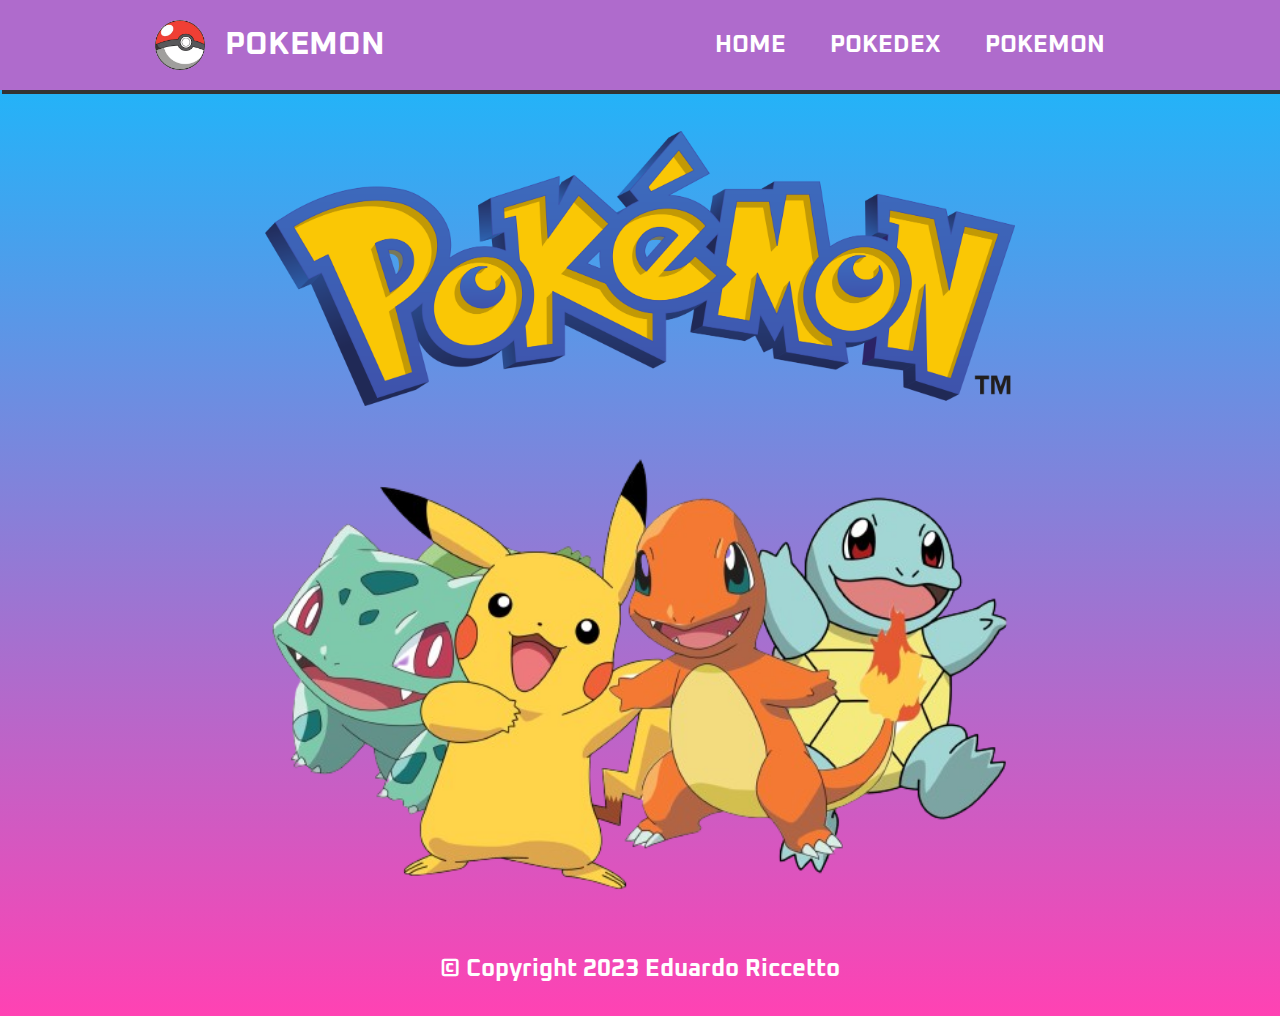
<file: index.html>
<!DOCTYPE html>
<html lang="en">
  <head>
    <meta charset="UTF-8" />
    <meta name="viewport" content="width=device-width, initial-scale=1.0" />

    <!--LINKS-->
    <link rel="icon" href="./favicon/favicon-16x16.png" />
    <link rel="stylesheet" href="./css/style.css" />

    <!--MAIN JS-->
    <script defer src="./js/script.js"></script>

    <title>Home</title>
  </head>
  <body>
    <header>
      <div class="container_logo">
        <div class="logo_image">
          <img src="./assets/logo.png" alt="logo" class="pokeboll" />
        </div>
        <div class="logo_text">
          <h1>POKEMON</h1>
        </div>
      </div>

      <div class="menu">
        <ul>
          <li><a href="./index.html">Home</a></li>
          <li><a href="./page/pokedex/pokedex.html">Pokedex</a></li>
          <li><a href="./page/pokemon/pokemon.html">Pokemon</a></li>
        </ul>
      </div>
    </header>

    <main>
      <div class="container_pokemon">
        <img
          src="./assets/pokemon_logo.png"
          alt="logo_pokemon"
          class="logo_pokemon"
        />
        <img src="./assets/pokemons.png" alt="pokemons" class="pokemons" />
      </div>
    </main>
  </body>
  <footer>
    <a href="https://portfolio-ten-lime-67.vercel.app/" target="_blanck">
      <p class="Copyright">© Copyright 2023 Eduardo Riccetto</p>
    </a>
  </footer>
</html>
</file>
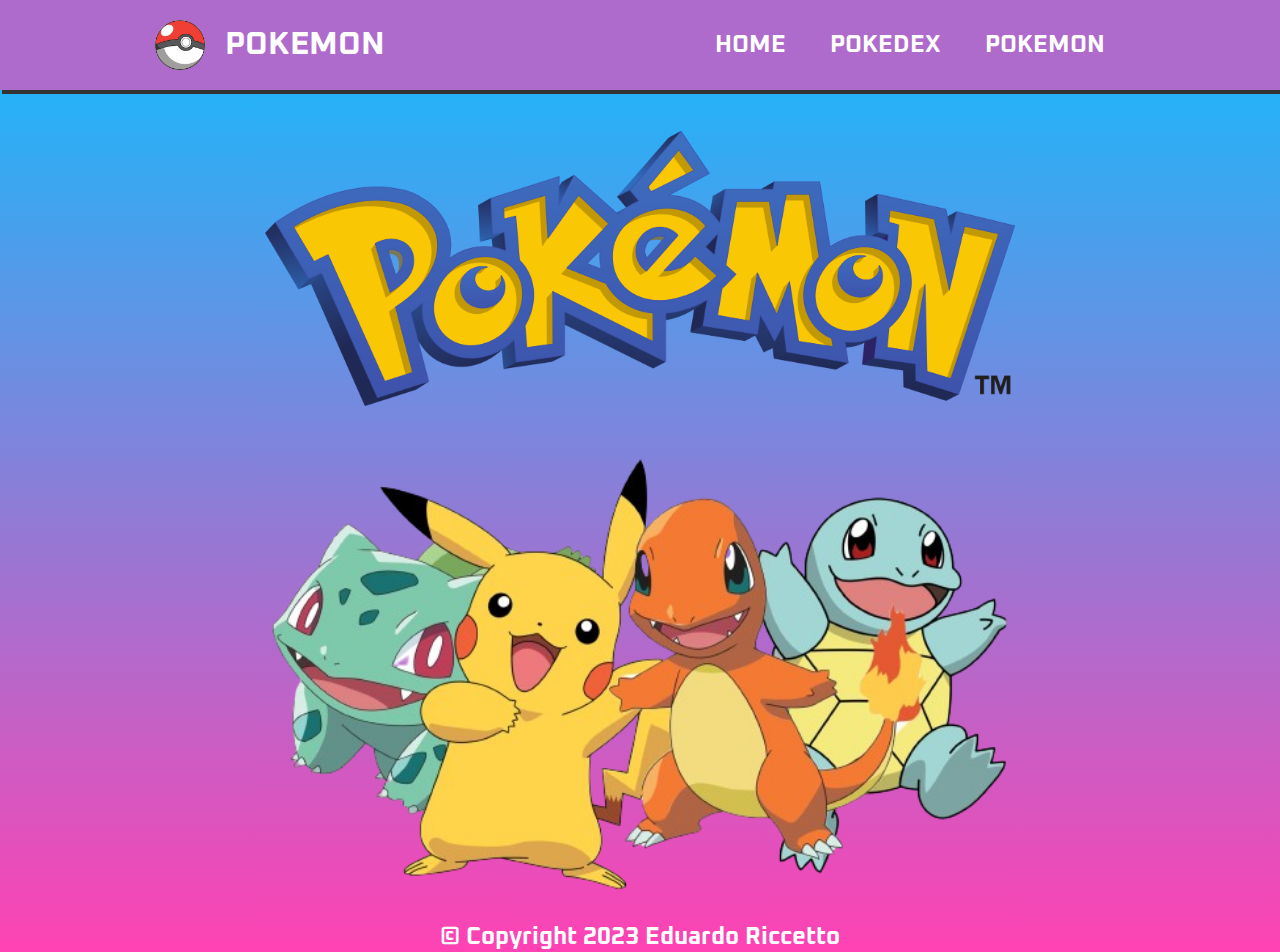
<file: src/index.html>
<!DOCTYPE html>
<html lang="en">
  <head>
    <meta charset="UTF-8" />
    <meta name="viewport" content="width=device-width, initial-scale=1.0" />

    <!--LINKS-->
    <link rel="icon" href="./favicon/favicon-16x16.png" />
    <link rel="stylesheet" href="./css/style.css" />

    <!--MAIN JS-->
    <script defer src="./js/script.js"></script>

    <title>Home</title>
  </head>
  <body>
    <header>
      <div class="container_logo">
        <div class="logo_image">
          <img src="./assets/logo.png" alt="logo" class="pokeboll" />
        </div>
        <div class="logo_text">
          <h1>POKEMON</h1>
        </div>
      </div>

      <div class="menu">
        <ul>
          <li><a href="./index.html">Home</a></li>
          <li><a href="./page/pokedex/pokedex.html">Pokedex</a></li>
          <li><a href="./page/pokemon/pokemon.html">Pokemon</a></li>
        </ul>
      </div>
    </header>

    <main>
      <div class="container_pokemon">
        <img
          src="./assets/pokemon_logo.png"
          alt="logo_pokemon"
          class="logo_pokemon"
        />
        <img src="./assets/pokemons.png" alt="pokemons" class="pokemons" />
      </div>
    </main>
  </body>
  <footer>
    <p class="Copyright">© Copyright 2023 Eduardo Riccetto</p>
  </footer>
</html>
</file>
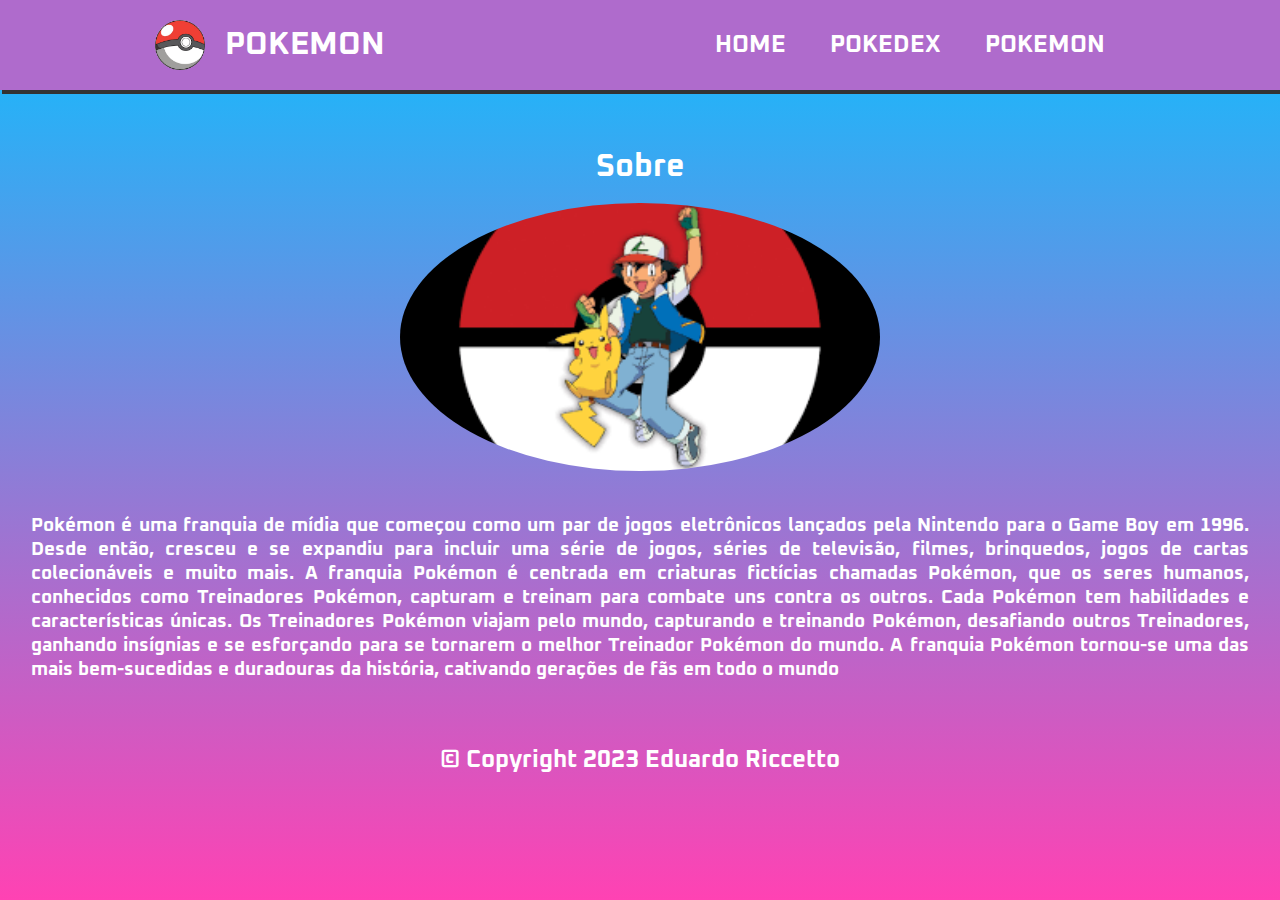
<file: page/pokemon/pokemon.html>
<!DOCTYPE html>
<html lang="en">
  <head>
    <meta charset="UTF-8" />
    <meta name="viewport" content="width=device-width, initial-scale=1.0" />

    <!--LINKS-->
    <link rel="icon" href="../../favicon/favicon-16x16.png" />
    <link rel="stylesheet" href="../../css/style.css" />

    <!--MAIN JS-->
    <script defer src="../../js/script.js"></script>

    <title>Pokemon</title>
  </head>
  <body>
    <header>
      <div class="container_logo">
        <div class="logo_image">
          <img src="../../assets/logo.png" alt="logo" class="pokeboll" />
        </div>
        <div class="logo_text">
          <h1>POKEMON</h1>
        </div>
      </div>

      <div class="menu">
        <ul>
          <li><a href="../../index.html">Home</a></li>
          <li><a href="../pokedex/pokedex.html">Pokedex</a></li>
          <li><a href="./pokemon.html">Pokemon</a></li>
        </ul>
      </div>
    </header>
    <main>
      <div class="container_about">
        <h1 class="logo_text">Sobre</h1>
        <div class="container_ash">
          <img
            src="../../assets/ash.png"
            alt="Ash and Pikachu"
            class="logo_pokemon"
          />
        </div>
        <h3 class="logo_text">
          Pokémon é uma franquia de mídia que começou como um par de jogos
          eletrônicos lançados pela Nintendo para o Game Boy em 1996. Desde
          então, cresceu e se expandiu para incluir uma série de jogos, séries
          de televisão, filmes, brinquedos, jogos de cartas colecionáveis e
          muito mais. A franquia Pokémon é centrada em criaturas fictícias
          chamadas Pokémon, que os seres humanos, conhecidos como Treinadores
          Pokémon, capturam e treinam para combate uns contra os outros. Cada
          Pokémon tem habilidades e características únicas. Os Treinadores
          Pokémon viajam pelo mundo, capturando e treinando Pokémon, desafiando
          outros Treinadores, ganhando insígnias e se esforçando para se
          tornarem o melhor Treinador Pokémon do mundo. A franquia Pokémon
          tornou-se uma das mais bem-sucedidas e duradouras da história,
          cativando gerações de fãs em todo o mundo
        </h3>
      </div>
    </main>
  </body>
  <footer>
    <a href="https://portfolio-ten-lime-67.vercel.app/" target="_blanck">
      <p class="Copyright">© Copyright 2023 Eduardo Riccetto</p>
    </a>
  </footer>
</html>
</file>
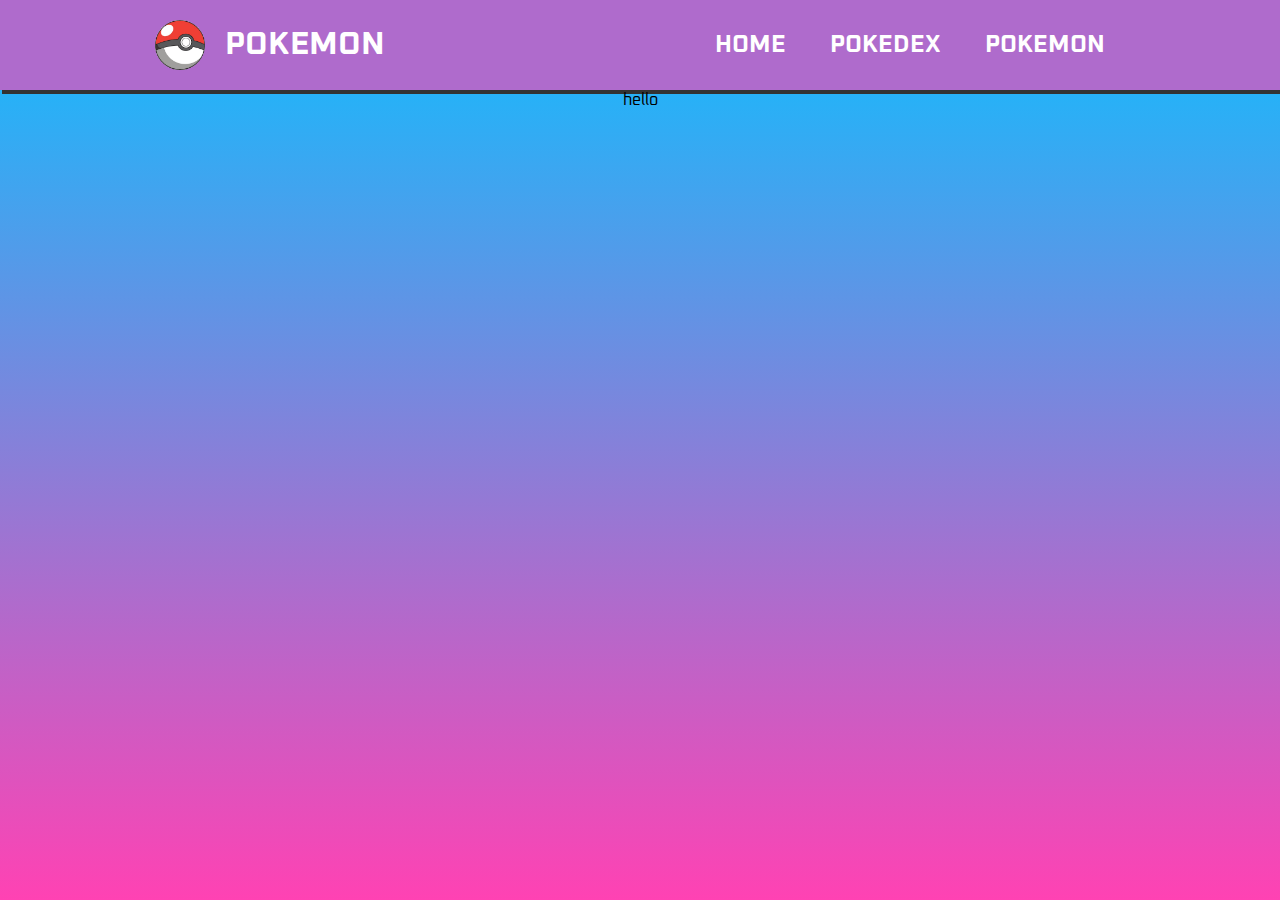
<file: src/page/pokemon/pokemon.html>
<!DOCTYPE html>
<html lang="en">
  <head>
    <meta charset="UTF-8" />
    <meta name="viewport" content="width=device-width, initial-scale=1.0" />

    <!--LINKS-->
    <link rel="icon" href="../../favicon/favicon-16x16.png" />
    <link rel="stylesheet" href="../../css/style.css" />

    <!--MAIN JS-->
    <script defer src="../../js/script.js"></script>

    <title>Pokemon</title>
  </head>
  <body>
    <header>
      <div class="container_logo">
        <div class="logo_image">
          <img src="../../assets/logo.png" alt="logo" class="pokeboll" />
        </div>
        <div class="logo_text">
          <h1>POKEMON</h1>
        </div>
      </div>

      <div class="menu">
        <ul>
          <li><a href="../../index.html">Home</a></li>
          <li><a href="../pokedex/pokedex.html">Pokedex</a></li>
          <li><a href="./pokemon.html">Pokemon</a></li>
        </ul>
      </div>
    </header>
    <p>hello</p>
  </body>
</html>
</file>
<file: css/style.css>
@import url('https://fonts.googleapis.com/css2?family=Oxanium:wght@300;400;500;600;700;800&display=swap');

* {
  margin: 0;
  padding: 0;
  box-sizing: border-box;
  font-family: 'Oxanium', cursive;
}

body {
  text-align: center;
  background: linear-gradient(to bottom, #0ebeff, #ff42b3);
  min-height: 100vh;
}

main {
  display: inline-block;
  margin-top: 2%;
  padding: 15px;
  position: relative;
}

/* ------------------ Header ------------------ */
header {
  width: 100%;
  background-color: #af6bcc;
  display: flex;
  justify-content: space-around;
  box-shadow: 2px 4px 0 #333;
  align-items: center;
  padding: 20px 0;
}

.container_logo {
  display: flex;
  align-items: center;
}

.logo_image {
  width: 50px;
  height: 50px;
  background-color: #fff;
  border-radius: 25px;
  margin-right: 20px;
}

.pokeboll {
  width: 50px;
  height: 50px;
}

.logo_text {
  color: #fff;
}

.menu li {
  display: inline-block;
  margin: 0 10px;
}

.menu li a {
  font-size: 24px;
  text-decoration: none;
  color: #fff;
  text-transform: uppercase;
  font-weight: bold;
  padding: 10px 10px;
}

.menu li a:hover {
  background-color: #e450bb;
}
/* ------------------ Pokedex ------------------ */

.pokedex {
  width: 100%;
  max-width: 425px;
  margin-top: 10%;
}

.pokemon__image {
  position: absolute;
  bottom: 52%;
  left: 55%;
  transform: translate(-63%, 20%);
  height: 18%;
}

.pokemon__data {
  position: absolute;
  font-weight: 600;
  color: #aaa;
  top: 57%;
  right: 27%;
  font-size: clamp(8px, 5vw, 25px);
}

.pokemon__name {
  color: #3a444d;
  text-transform: capitalize;
}

.form {
  position: absolute;
  width: 65%;
  top: 65%;
  left: 13.5%;
}

.input__search {
  width: 100%;
  padding: 4%;
  outline: none;
  border: 2px solid #333;
  border-radius: 5px;
  font-weight: 600;
  color: #3a444d;
  font-size: clamp(8px, 5vw, 1rem);
  box-shadow: -3px 4px 0 #888, -5px 7px 0 #333;
}

.buttons {
  position: absolute;
  bottom: 10%;
  left: 50%;
  width: 65%;
  transform: translate(-57%, 0);
  display: flex;
  gap: 20px;
}

.button {
  width: 50%;
  padding: 4%;
  border: 2px solid #000;
  border-radius: 5px;
  font-size: clamp(5px, 5vw, 1rem);
  font-weight: 600;
  color: #fff;
  background-color: #3a444d;
  box-shadow: -2px 3px 0 #222, -4px 6px 0 #000;
}

.button:active {
  box-shadow: inset -4px 4px 0 #222;
  font-size: 0.9rem;
}

/* ------------------ Home ------------------ */

.logo_pokemon {
  width: 60%;
  height: 30%;
}

.pokemons {
  width: 70%;
  height: 70%;
}

.Copyright {
  color: #fff;
  font-size: 24px;
  font-weight: bold;
}

/*---------------About-------------------*/

.container_ash{
  width: 800px;
}

.container_ash img {
  border-radius: 50%;
  margin-top: 1em;
}

.container_about {
  display: flex;
  flex-direction: column;
  justify-content: center;
  align-items: center;
  margin: 1em;
}

.container_about h3 {
  margin-top: 2em;
  text-align: justify;
}

a {
  text-decoration: none;
}

footer {
  padding: 2em;
}

@media screen and (max-width: 1080px){
  .container_logo{
    display: flex;
    flex-direction: column;
    margin-left: 1em;
  }

  .container_pokemon {
    padding-top: 2em;
    padding-bottom: 2em;
  }

  .menu ul li{
    margin: .5em;
  }

  .container_about {
    width: 40%;
    overflow-x: hidden;
  }

  .container_ash img {
    width: 40%;
  }
}
</file>
<file: src/css/style.css>
@import url('https://fonts.googleapis.com/css2?family=Oxanium:wght@300;400;500;600;700;800&display=swap');

* {
  margin: 0;
  padding: 0;
  box-sizing: border-box;
  font-family: 'Oxanium', cursive;
}

body {
  text-align: center;
  background: linear-gradient(to bottom, #0ebeff, #ff42b3);
  min-height: 100vh;
}

main {
  display: inline-block;
  margin-top: 2%;
  padding: 15px;
  position: relative;
}

/* ------------------ Header ------------------ */
header {
  width: 100%;
  background-color: #af6bcc;
  display: flex;
  justify-content: space-around;
  box-shadow: 2px 4px 0 #333;
  align-items: center;
  padding: 20px 0;
}

.container_logo {
  display: flex;
  align-items: center;
}

.logo_image {
  width: 50px;
  height: 50px;
  background-color: #fff;
  border-radius: 25px;
  margin-right: 20px;
}

.pokeboll {
  width: 50px;
  height: 50px;
}

.logo_text {
  color: #fff;
}

.menu li {
  display: inline-block;
  margin: 0 10px;
}

.menu li a {
  font-size: 24px;
  text-decoration: none;
  color: #fff;
  text-transform: uppercase;
  font-weight: bold;
  padding: 10px 10px;
}

.menu li a:hover {
  background-color: #e450bb;
}
/* ------------------ Pokedex ------------------ */

.pokedex {
  width: 100%;
  max-width: 425px;
  margin-top: 10%;
}

.pokemon__image {
  position: absolute;
  bottom: 52%;
  left: 55%;
  transform: translate(-63%, 20%);
  height: 18%;
}

.pokemon__data {
  position: absolute;
  font-weight: 600;
  color: #aaa;
  top: 57%;
  right: 27%;
  font-size: clamp(8px, 5vw, 25px);
}

.pokemon__name {
  color: #3a444d;
  text-transform: capitalize;
}

.form {
  position: absolute;
  width: 65%;
  top: 65%;
  left: 13.5%;
}

.input__search {
  width: 100%;
  padding: 4%;
  outline: none;
  border: 2px solid #333;
  border-radius: 5px;
  font-weight: 600;
  color: #3a444d;
  font-size: clamp(8px, 5vw, 1rem);
  box-shadow: -3px 4px 0 #888, -5px 7px 0 #333;
}

.buttons {
  position: absolute;
  bottom: 10%;
  left: 50%;
  width: 65%;
  transform: translate(-57%, 0);
  display: flex;
  gap: 20px;
}

.button {
  width: 50%;
  padding: 4%;
  border: 2px solid #000;
  border-radius: 5px;
  font-size: clamp(5px, 5vw, 1rem);
  font-weight: 600;
  color: #fff;
  background-color: #3a444d;
  box-shadow: -2px 3px 0 #222, -4px 6px 0 #000;
}

.button:active {
  box-shadow: inset -4px 4px 0 #222;
  font-size: 0.9rem;
}

/* ------------------ Home ------------------ */

.logo_pokemon {
  width: 60%;
  height: 30%;
}

.pokemons {
  width: 70%;
  height: 70%;
}

.Copyright {
  color: #fff;
  font-size: 24px;
  font-weight: bold;
}
</file>
